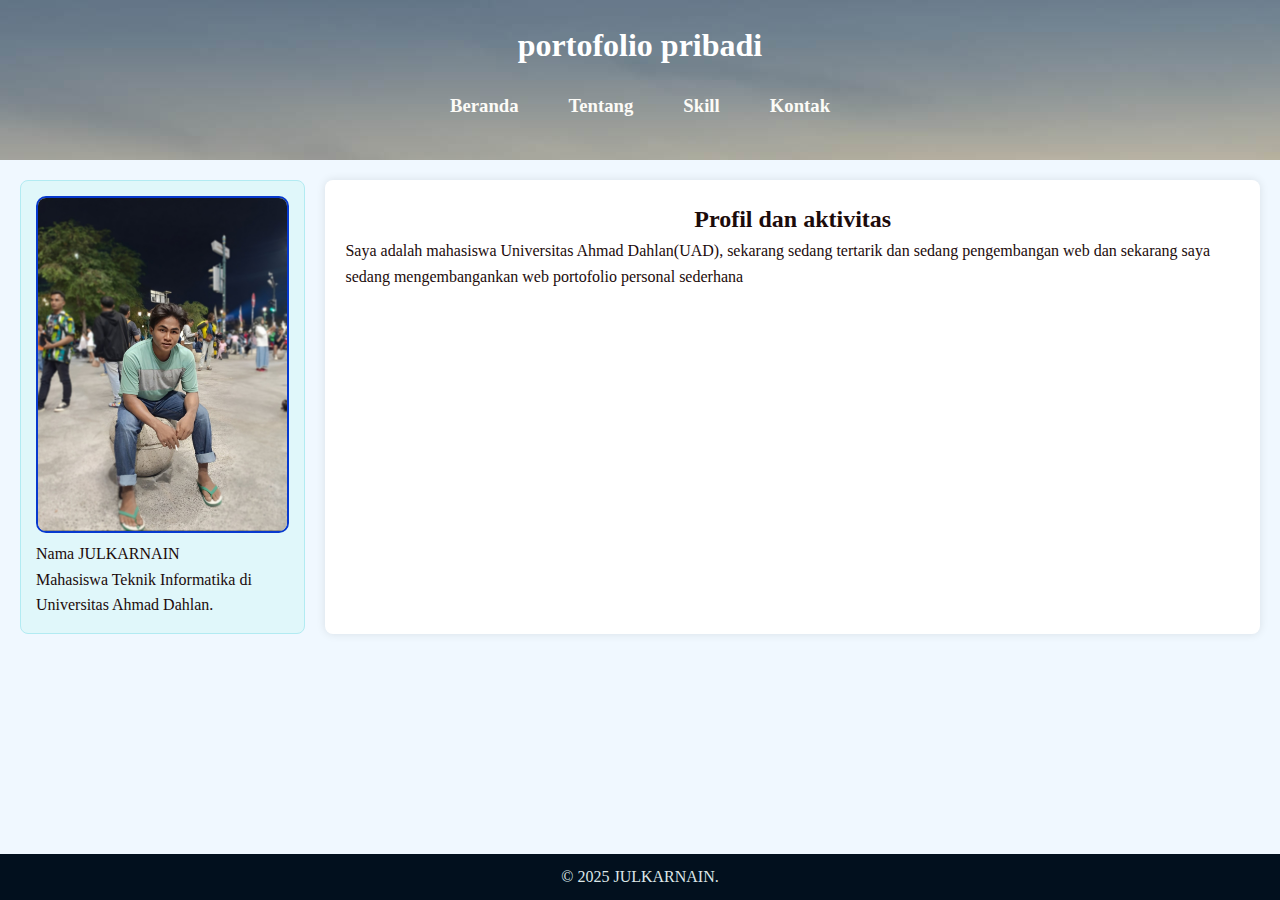
<file: index.html>
<!DOCTYPE html>
<html lang="id">
<head>
  <meta charset="UTF-8" />
  <meta name="viewport" content="width=device-width, initial-scale=1.0" />
  <meta name="author" content="Julkarnain" />
  <title>portofolio Julkarnain</title>
  <link rel="stylesheet" href="style.css" />
</head>
<body >
  <div> 
  <header>
    <h1>portofolio pribadi</h1>
    <nav>
      <ul>
        <h3><li><a href="index.html">Beranda</a></li></h3>
        <h3><li><a href="tentang.html">Tentang</a></li></h3>
        <h3><li><a href="skill.html">Skill</a></li></h3>
        <h3><li><a href="kontak.php">Kontak</a></li> </h3>
      </ul>
    </nav>
  </header>
  <main>
    <aside>
      <img src="jul.jpg" alt="Foto Julkarnain" />
      <h2></h2>
      <p>Nama JULKARNAIN</p>
      <p>Mahasiswa Teknik Informatika di Universitas Ahmad Dahlan.</p>
    </aside>
    <article>
      <h2>Profil dan aktivitas</h2>
      <p>Saya adalah mahasiswa Universitas Ahmad Dahlan(UAD), sekarang 
        sedang tertarik dan sedang pengembangan web dan sekarang 
        saya sedang mengembangankan web portofolio personal sederhana </p>
    </article>
  </main>
  <footer>
    <p>&copy; 2025 JULKARNAIN.</p>
  </footer>
  </div>
</body>
</html>
</file>
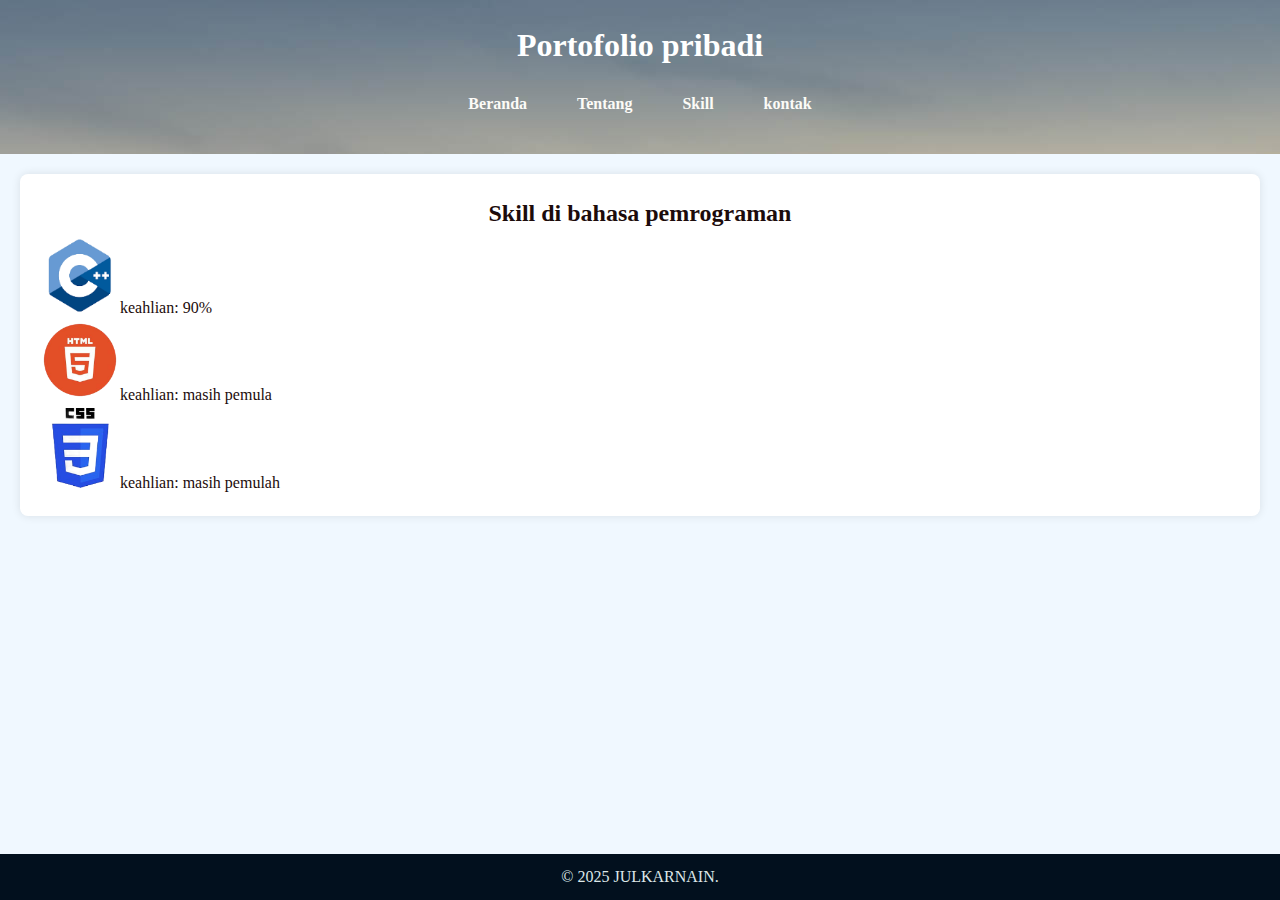
<file: skill.html>
<!DOCTYPE html>
<html lang="id">
<head>
    <meta charset="UTF-8" />
    <meta name="viewport" content="width=device-width, initial-scale=1.0" />
    <meta name="author" content="Julkarnain" />
    <title>portofolio Julkarnain</title>
    <link rel="stylesheet" href="style.css" />
</head>
<body>
    <header>
        <h1>Portofolio pribadi</h1>
        <nav>
            <ul>
                <li><a href="index.html">Beranda</a></li> 
                <li><a href="tentang.html">Tentang</a></li>
                <li><a href="skill.html">Skill</a></li>
                <li><a href="kontak.php">kontak</a></li>
            </ul>
        </nav>
    </header>
    <main>
        <article>
            <h2>Skill di bahasa pemrograman</h2>
                    <p><img src="c++.jpg.png" alt="" class="cpp">keahlian: 90%</p>
                    <p><img src="html.jpg.jpg" alt="" class="html">keahlian: masih pemula</p>
                    <p><img src="css.jpg.jpg" alt="" class="css">keahlian: masih pemulah</p>
        </article>
    </main>
    <footer>
        <p>&copy; 2025 JULKARNAIN.</p>
    </footer>
</body>
</html>
</file>
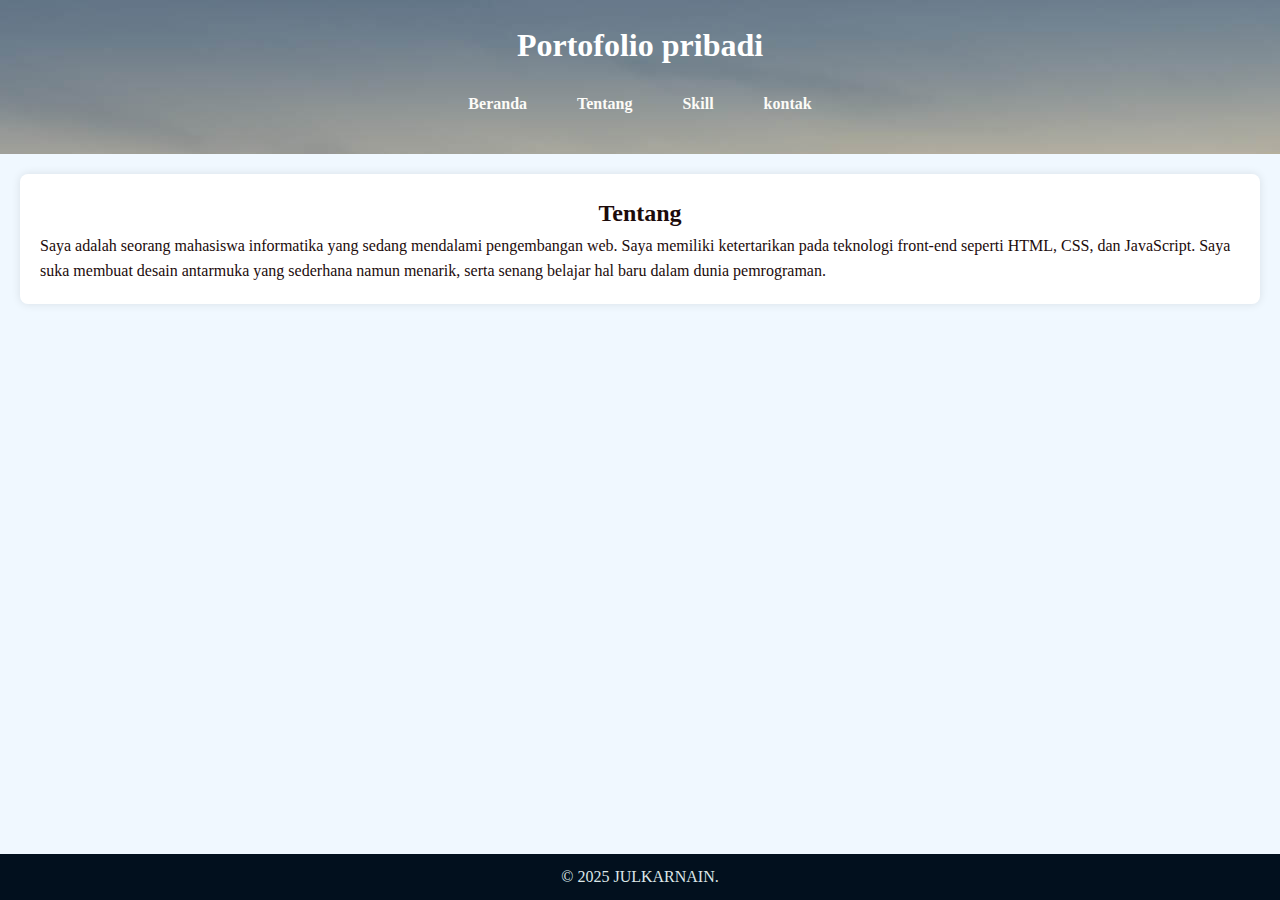
<file: tentang.html>
<!DOCTYPE html>
<html lang="id">
<head>
<meta charset="UTF-8" />
<meta name="viewport" content="width=device-width, initial-scale=1.0" />
<meta name="author" content="Julkarnain" />
<title>portofolio Julkarnain</title>
<link rel="stylesheet" href="style.css" />
</head>
<body>
    <header>
        <h1>Portofolio pribadi</h1>
        <nav>
            <ul>
                <li><a href="index.html">Beranda</a></li> 
                <li><a href="tentang.html">Tentang</a></li>
                <li><a href="skill.html">Skill</a></li>
                <li><a href="kontak.php">kontak</a></li>
            </ul>
        </nav>
    </header>
    <main>
        <article>
            <h2>Tentang</h2>
            <p>Saya adalah seorang mahasiswa informatika yang sedang mendalami 
                pengembangan web. Saya memiliki ketertarikan pada teknologi 
                front-end seperti HTML, CSS, dan JavaScript. Saya suka membuat 
                desain antarmuka yang sederhana namun menarik, serta senang 
                belajar hal baru dalam dunia pemrograman.</p>
        </article>
    </main>

    <footer>
        <p>&copy; 2025 JULKARNAIN.</p>
    </footer>
</body>
</html>
</file>
<file: style.css>
* {
  margin: 0;
  padding: 0;
  box-sizing: border-box;
  font-family: 'Times New Roman', Times, serif;
}

body {
  font-family: 'Segoe UI', sans-serif;
  line-height: 1.6;
  background-color: #f0f8ff;
  color: #1c0b0b;
  border-radius: 36px;
}


header {
  background-color: #0056b3;
  color: white;
  padding: 20px;
  text-align: center;
  background: url('bg.jpg');
}

nav ul {
  list-style-type: none;
  display: flex;
  justify-content: center;
  gap: 20px;
  margin-top: 10px;
}

nav a {
  color: #fcfbf7;
  text-decoration: none;
  font-weight: bold;
}

nav a:hover {
  color: #f9f4f4;
  text-decoration: underline;
}

main {
  display: flex;
  padding: 20px;
  gap: 20px;
}

aside {
  width: 30%;
  background: #e0f7fa;
  padding: 15px;
  border-radius: 8px;
  border: 1px solid #b2ebf2;
}

aside img {
  width: 100%;
  border-radius: 10px;
  margin-bottom: 1px;
  border: 2px solid #0739ce;
}

article {
  width: 100%;
  background: white;
  padding: 20px;
  border-radius: 8px;
  border-left: 5px #007bff;
  box-shadow: 0 0 10px rgba(0, 0, 0, 0.1);
}

footer {
  position: fixed;
  left: 0;
  bottom: 0;
  width: 100%;
  background-color: #02101e;
  color: #dde7e9;
  text-align: center;
  padding: 10px;
}
.conter{
    width: px;
    height: px;
}
h2{
    text-align: center;
}
.cpp,.html,.css{
  width: 80px;
  height: 80;
  
}

@keyframes fadeInBody {
  from { opacity: 0; }
  to { opacity: 1; }
}
body {
  animation: fadeInBody 1s ease-in-out;
}

/* Slide-down untuk header */
@keyframes slideDown {
  from { transform: translateY(-100%); opacity: 0; }
  to { transform: translateY(0); opacity: 1; }
}
header {
  animation: slideDown 1s ease-in-out;
}

/* Fade-in untuk nav */
@keyframes fadeInNav {
  from { opacity: 0; transform: translateY(-20px); }
  to { opacity: 1; transform: translateY(0); }
}
nav ul {
  animation: fadeInNav 1.2s ease-in-out;
}

/* Transisi hover untuk nav link */
nav a {
  transition: all 0.3s ease;
}
nav a:hover {
  transform: scale(1.1);
}

/* Fade-in untuk aside */
@keyframes fadeInAside {
  from { opacity: 0; transform: translateX(-20px); }
  to { opacity: 1; transform: translateX(0); }
}
aside {
  animation: fadeInAside 1s ease;
}

/* Efek hover gambar dalam aside */
aside img {
  transition: transform 0.3s ease;
}
aside img:hover {
  transform: scale(1.05);
}

/* Fade-in untuk footer */
@keyframes fadeInFooter {
  from { opacity: 0; transform: translateY(20px); }
  to { opacity: 1; transform: translateY(0); }
}
footer {
  animation: fadeInFooter 1s ease;
}

/* Efek masuk untuk judul h2 */
@keyframes fadeInHeading {
  from { opacity: 0; transform: scale(0.9); }
  to { opacity: 1; transform: scale(1); }
}
h2 {
  animation: fadeInHeading 1s ease-in;
}

/* Efek hover ikon */
.cpp, .html, .css {
  transition: transform 0.3s ease, box-shadow 0.3s ease;
}
.cpp:hover, .html:hover, .css:hover {
  transform: scale(1.1);
  box-shadow: 0 4px 10px rgba(0, 0, 0, 0.2);
}
body {
  animation: fadeIn 1s ease-in-out;
}

header {
  animation: slideDown 1s ease-in-out;
}

main {
  animation: slideUp 1.2s ease-in-out;
}

article {
  animation: scaleFadeIn 1.3s ease-in-out;
}

aside img {
  transition: transform 0.3s ease;
}

aside img:hover {
  transform: scale(1.05);
}

footer {
  animation: slideUp 1.5s ease-in-out;
}

/* === ANIMASI PADA NAVIGASI === */
nav a {
  position: relative;
  display: inline-block;
  padding: 10px 15px;
  transition: all 0.3s ease;
  overflow: hidden;
}

nav a::before {
  content: "";
  position: absolute;
  top: 0;
  left: 50%;
  width: 0;
  height: 3px;
  background: linear-gradient(to right, #ffa200, #3600b3);
  transition: width 0.3s ease;
  transform: translateX(-50%);
}

nav a:hover {
  color: transparent;
  background: linear-gradient(to right, #3c00ff, #fd7c03);
  -webkit-background-clip: text;
  background-clip: text;
  transform: scale(1.05);
}

nav a:hover::before {
  width: 100%;
}

/* === KEYFRAMES ANIMASI === */
@keyframes fadeIn {
  from { opacity: 0; }
  to { opacity: 1; }
}

@keyframes slideDown {
  from { transform: translateY(-50px); opacity: 0; }
  to { transform: translateY(0); opacity: 1; }
}

@keyframes slideUp {
  from { transform: translateY(50px); opacity: 0; }
  to { transform: translateY(0); opacity: 1; }
}

@keyframes scaleFadeIn {
  from { transform: scale(0.95); opacity: 0; }
  to { transform: scale(1); opacity: 1; }
}
</file>
